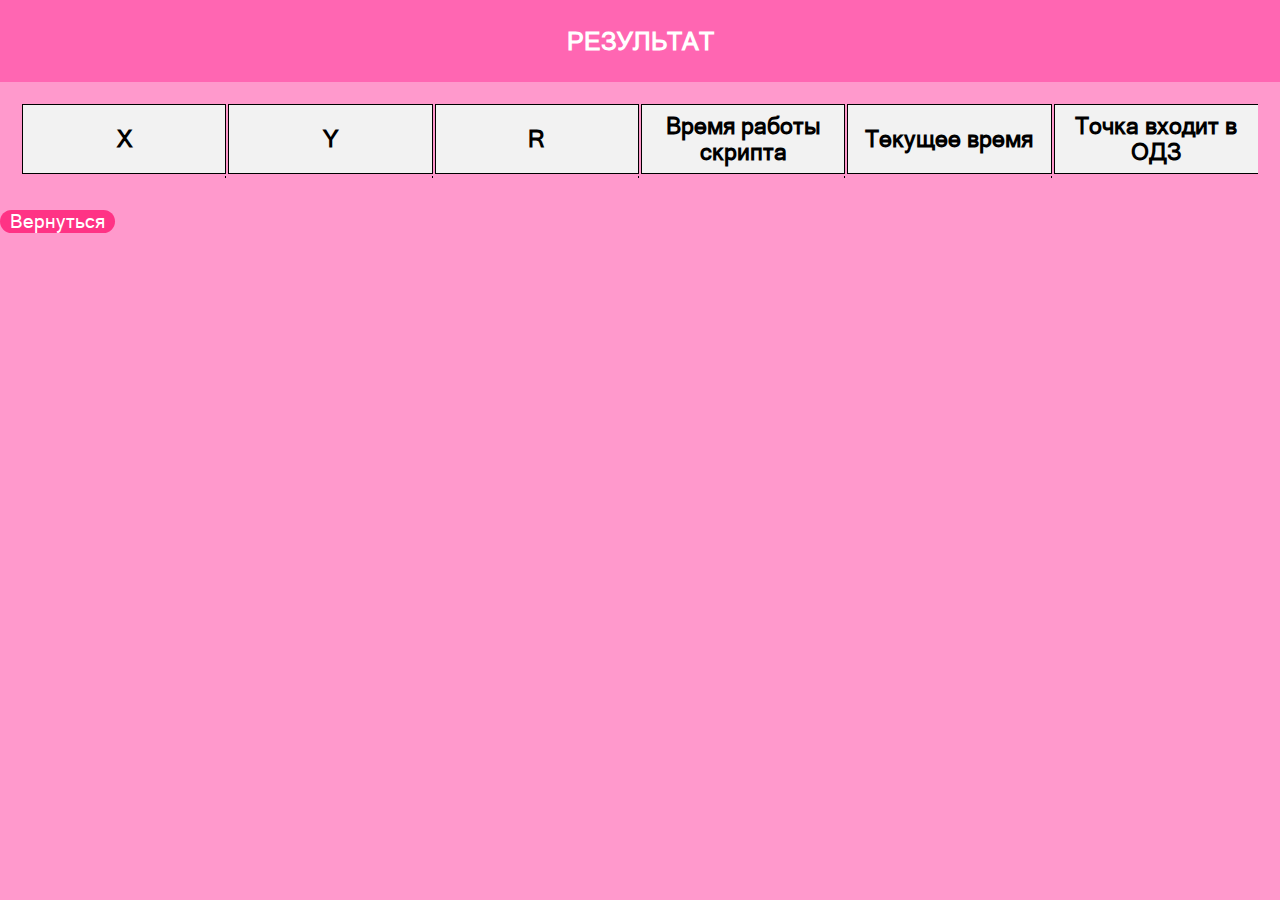
<file: results.html>
<!DOCTYPE html>
<html lang="ru-RU">

<head>
    <meta charset="UTF-8">
    <meta name="viewport" content="width=device-width, initial-scale=1.0">
    <link rel="stylesheet" href="styles.css">
    <title>Результат</title>
</head>

<body>
    <header>
        <h1>Результат</h1>
    </header>
    <main>
        <table id="previous-results">
            <tr>
                <th width="16.6%" class="col-header">X</th>
                <th width="16.6%" class="col-header">Y</th>
                <th width="16.6%" class="col-header">R</th>
                <th width="16.6%" class="col-header">Время работы скрипта</th>
                <th width="16.6%" class="col-header">Текущее время</th>
                <th width="16.6%" class="col-header">Точка входит в ОДЗ</th>
            </tr>
            <tr>
                <td id="result-x"></td>
                <td id="result-y"></td>
                <td id="result-r"></td>
                <td id="result-time"></td>
                <td id="result-current-time"></td>
                <td id="result-point-in-odz"></td>
            </tr>
        </table>

    </main>
    <button onclick="location.href = 'index.html';">Вернуться</button>
    <script>
        // Функция для получения сохраненных результатов из localStorage
        function getSavedResults() {
            const savedResults = localStorage.getItem('results');
            return savedResults ? JSON.parse(savedResults) : [];
        }

        // Функция отображения предыдущих результатов в таблице
        function displayPreviousResults() {
            const savedResults = getSavedResults();
            const previousResultsTable = document.getElementById('previous-results');

            savedResults.forEach((resultData) => {
                const newRow = previousResultsTable.insertRow();
                const xCell = newRow.insertCell(0);
                const yCell = newRow.insertCell(1);
                const rCell = newRow.insertCell(2);
                const timeCell = newRow.insertCell(3);
                const currentTimeCell = newRow.insertCell(4);
                const pointInODZCell = newRow.insertCell(5);

                xCell.textContent = resultData.x;
                yCell.textContent = resultData.y;
                rCell.textContent = resultData.r;
                timeCell.textContent = resultData.time;
                currentTimeCell.textContent = resultData.timeNow;
                pointInODZCell.textContent = resultData.result;
            });
        }

        // Вызов функции displayPreviousResults при загрузке страницы
        displayPreviousResults();
    </script>
</body>

</html>
</file>
<file: styles.css>
/* Подключение шрифта sans-serif */
@font-face {
    font-family: "Sans-serif";
    src: url('fonts/microsoftsansserif.ttf');
}

/* Общие стили для всего документа */
* {
    /* Свойство CSS наследование */
    font-family: 'Sans-serif', sans-serif;
    font-size: 1.05em;
}

body {
    /* Изменение шрифта для всего документа */
    /* Свойство CSS каскадирование (возможность накладывать свойства друг на друга, а также расширять свойства в селекторах) */
    font-family: 'sans-serif', "Sans-serif";
    margin: 0;
    padding: 0;
    background-color: #ff99cc;
}

/* Стили для заголовка в шапке */
header {
    background-color: #ff66b2;
    color: white;
    padding: 10px;
    text-align: center;
    /* Свойство CSS наследование */
    font-size: 24px;
    /* Изменение текста заголовка в верхний регистр */
    text-transform: uppercase;
}

/* Стили для псевдоэлемента .header-line::before */
.header-line::before {
    content: "";
    display: block;
    width: 100%;
    height: 1px; 
    background-color: #000; 
}

main {
    margin: 20px;
}

/* Стили для формы и элементов ввода */
form {
    display: block;
    max-width: 400px;
    margin: 0 auto;
    padding: 20px;
    background-color: #ffb6d9;
    border-radius: 5px;
}

label {
    display: block;
    margin-bottom: 10px;
    font-weight: bold;
}

input[type="text"],
select {
    width: 100px;
    padding: 5px;
    border: 1px solid #ff66b2;
    border-radius: 3px;
    margin-top: 5px;
}

/* Стили для кнопки отправки формы */
button {
    display: unset;
    width: 115px;
    background-color: #ff3385;
    color: white;
    border: none;
    border-radius: 15px;
    cursor: pointer;
    margin-top: 10px;
}

/* Стили для кнопки при наведении (селектор псевдокласса) */
button:hover {
    /* Свойство CSS каскадирование */
    background-color: #ff0066;
}

/* Стили для элементов с классом "special" */
.special {
    font-weight: bold;
    color: #FF5733;
}

/* Стили для всех заголовков h2 внутри формы */
form h2 {
    font-size: 20px;
}

/* Стили для элементов с атрибутом "required" (селектор атриббута/псевдокласса) */
[required] {
    border-color: #E74C3C;
}

/* Стили для столбцов заголовков (селектор по классу) */
.col-header {
    text-align: center;
    background-color: #f2f2f2;
    border: 1px solid #000;
    padding: 8px;
}

/* Отступы между колонками */
th.col-header,
td {
    border-right: 1px solid #000;
}

/* Удаляем правую границу у последней ячейки в каждой строке */
th.col-header:last-child,
td:last-child {
    border-right: none;
}

/* Стиль для x (селектор по идентификатору) */
#result-x {
    color: rgb(104, 18, 33);
}
</file>
